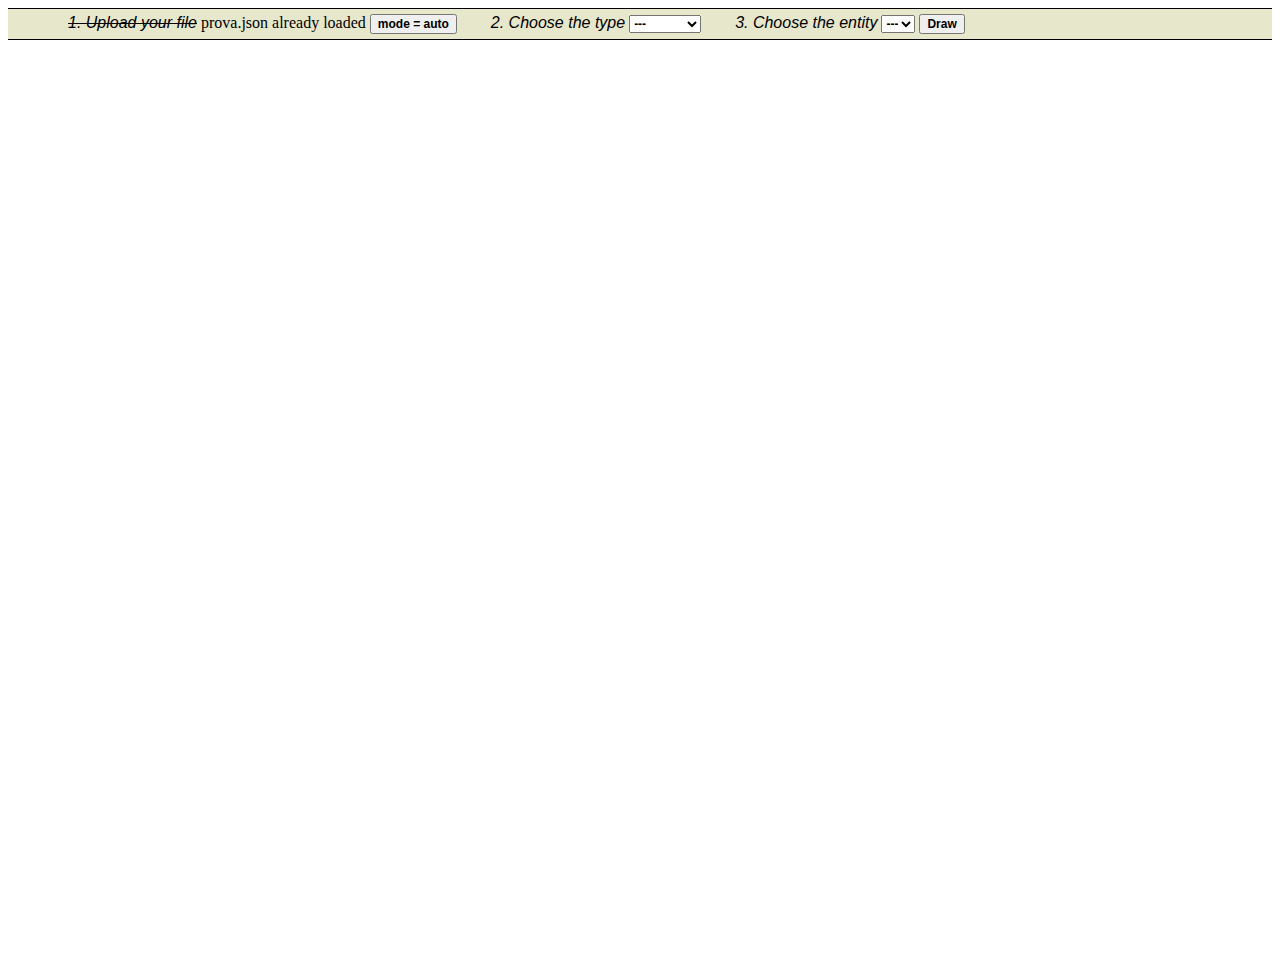
<file: index.html>
<!doctype html>

<html>

<head>
    <meta charset="utf-8"></meta>
    <title>Conceptoscape</title>

    <script language="JavaScript" type="text/javascript" src='stile.js'></script>
    <script src="https://ajax.googleapis.com/ajax/libs/jquery/1.8.3/jquery.min.js"></script>
    <script language="JavaScript" type="text/javascript" src='cytoscape.js'></script>
    <script language="JavaScript" type="text/javascript" src='cytotools.js'></script>
    <link rel="stylesheet" type="text/css" href="cyss.css"/>
</head>

<body>
    
    <div id='cc'>
        <form id="jsonFile" name="jsonFile" enctype="multipart/form-data" method="post">
            <em id ="upload">1. Upload your file</em>
        
            <!-- <input type='file' id='fileinput'>
            <input type='button' id='btnLoad' value='Load' onclick='loadFile();'> -->
            <input id="contentFile" type="file" accept="application/json" />
            <label id = "dm" for="contentFile" class="hidden">prova.json already loaded</label>
            <button type="button" id="demoButton" onclick= "demoF()"></button>
            
            <em>2. Choose the type</em>
            <select name = "conorrol">
                <option>---</option>
            </select>
            <em>3. Choose the entity</em>
            <select name = "lista">
                <option>---</option>
            </select>
            
            <button type="button" onclick= "go()">Draw</button>
            
        </form>
    </div>
    
    
    <div id = 'cyo'></div>

    <script>
        var name;
        var tipo;
        var soggetto;
        var cy;
        var data;
        var demo = false
        function demoF(){
            demo = !demo
            mode =""
            if(demo) {
                data = demoinit() //ONLY FoR DEMO PURPOUSE
                initialize(data)
                document.getElementById('contentFile').style.display = 'none';
                document.getElementById('upload').innerHTML= "<del>1. Upload your file</del>"
                document.getElementById('dm').style.display = 'inline';
                mode ="auto"
            }
            else{
                data = ""
                document.getElementById('dm').style.display = 'none';
                document.getElementById('upload').innerHTML= "1. Upload your file"
                document.getElementById('contentFile').style.display = 'inline';
                mode ="manual"
            }
            document.getElementById('demoButton').innerHTML="mode = "+mode
        }
        demoF()
        
        
        document.getElementById('contentFile').onchange = function(evt) {
            try {
                let files = evt.target.files;
                if (!files.length) {
                    alert('No file selected!');
                    return;
                }
                let file = files[0];
                let reader = new FileReader();
                const self = this;
                reader.onload = (event) => {
                    console.log('FILE CONTENT', event.target.result);
                    data = JSON.parse(event.target.result)
                    console.log(data.Concepts)
                    try{
                        initialize(data)
                    }
                    catch (err) {
                        console.error(err);
                    }
                };
                reader.readAsText(file);

            } catch (err) {
                console.error(err);
            }
        }

              
        function initialize(data){
            //INIZIO INTERAZIONE
            var listaconcetti = [];
            var listaruoli = [];
            var listaattributi = [];
                for (el in data.Concepts){
                    var obj = data.Concepts[el];
                    for(id in obj){
                        listaconcetti.push(id);
                    }
                }
                for (el in data.Roles){
                    var obj = data.Roles[el];
                    for(id in obj){
                        listaruoli.push(id);
                    }
                }
                for (el in data.Attributes){
                    var obj = data.Attributes[el];
                    for(id in obj){
                        listaattributi.push(id);
                    }
                }
            $('select[name = "conorrol"]').empty();
            $.each(["---","Concept","Role","Attribute"],function(index,elem){
                $('select[name = "conorrol"]').append(new Option(elem,index));
            });
            
            $('select[name = "conorrol"]').live("change",function(){
                if($('select[name = "conorrol"] option:selected').text() == "Role") {
                    tipo = "starRole";
                    $('select[name = "lista"]').empty();
                    $('select[name = "lista"]').append(new Option("---",0));
                    $.each(listaruoli,function(index,elem){
                        $('select[name = "lista"]').append(new Option(elem,index));
                    });
                }
                else if($('select[name = "conorrol"] option:selected').text() == "Concept") {
                    tipo = "starConcept";
                    $('select[name = "lista"]').empty();
                    $('select[name = "lista"]').append(new Option("---",0));
                    $.each(listaconcetti,function(index,elem){
                        $('select[name = "lista"]').append(new Option(elem,index));
                    });
                }
                else if($('select[name = "conorrol"] option:selected').text() == "Attribute") {
                    tipo = "starAttribute";
                    $('select[name = "lista"]').empty();
                    $('select[name = "lista"]').append(new Option("---",0));
                    $.each(listaattributi,function(index,elem){
                        $('select[name = "lista"]').append(new Option(elem,index));
                    });
                }
            })

            $('select[name = "lista"]').live("change",function(){
                var x = $('select[name = "lista"] option:selected').text();
                if(x != "---") soggetto = x;
            })
        }

        
        function go(){
            //CREAZIONE DELL ELEMENTO CY 
            cy = cytoscape({
                container: document.getElementById('cyo'),
                style: stile
            });
            
            //INIZIO PARSING DEL JSON
            
            jparse(data)

            //FINE PARSING DEL JSON
            
            //INIZIO GESTIONE DEL LAYOUT
            
            cy.layout({
                name:'preset',
            }).run(); 

            

            if(tipo == 'starConcept') GrapholyConcept();
            else if(tipo == 'starRole') GrapholyRole();
            else if(tipo == 'starAttribute') GrapholyAttribute();

            cy.fit(cy.$id(soggetto),320);//ZOOM
            //FINE GESTIONE LAYOUT
            
            //INIZIO GESTIONE NODI FAKE E LABEL

            FakeAttrGen();
            FakeRoleGen();
            FakeManager();
            fixSizeLabel()

            //FINE GESTIONE NODI FAKE E LABEL
        }
        
    </script>
    
</body>
</file>
<file: cyss.css>
#cyo {
    width: 100%;
    height: 100%;
    position: absolute;
    top: 60px;
    left: 0px;
}
select,button{
    /* color: blue; */
    left: 150px;
    width: auto;
    font-family: sans-serif;
    font-weight: bold;
    font-size: 75%;
}
#fileinput{
    width: 180px;
}
em{
    padding-left: 30px;
    font-family: sans-serif;
}

#cc{
    background-color: rgb(231, 231, 203);
    padding-left: 30px;
    padding-bottom: 5px;
    border-bottom-width:1.5px;
    border-bottom-color:black;
    border-bottom-style: solid;
    padding-top: 5px;
    border-top-width:1.5px;
    border-top-color:black;
    border-top-style: solid;
}
</file>
